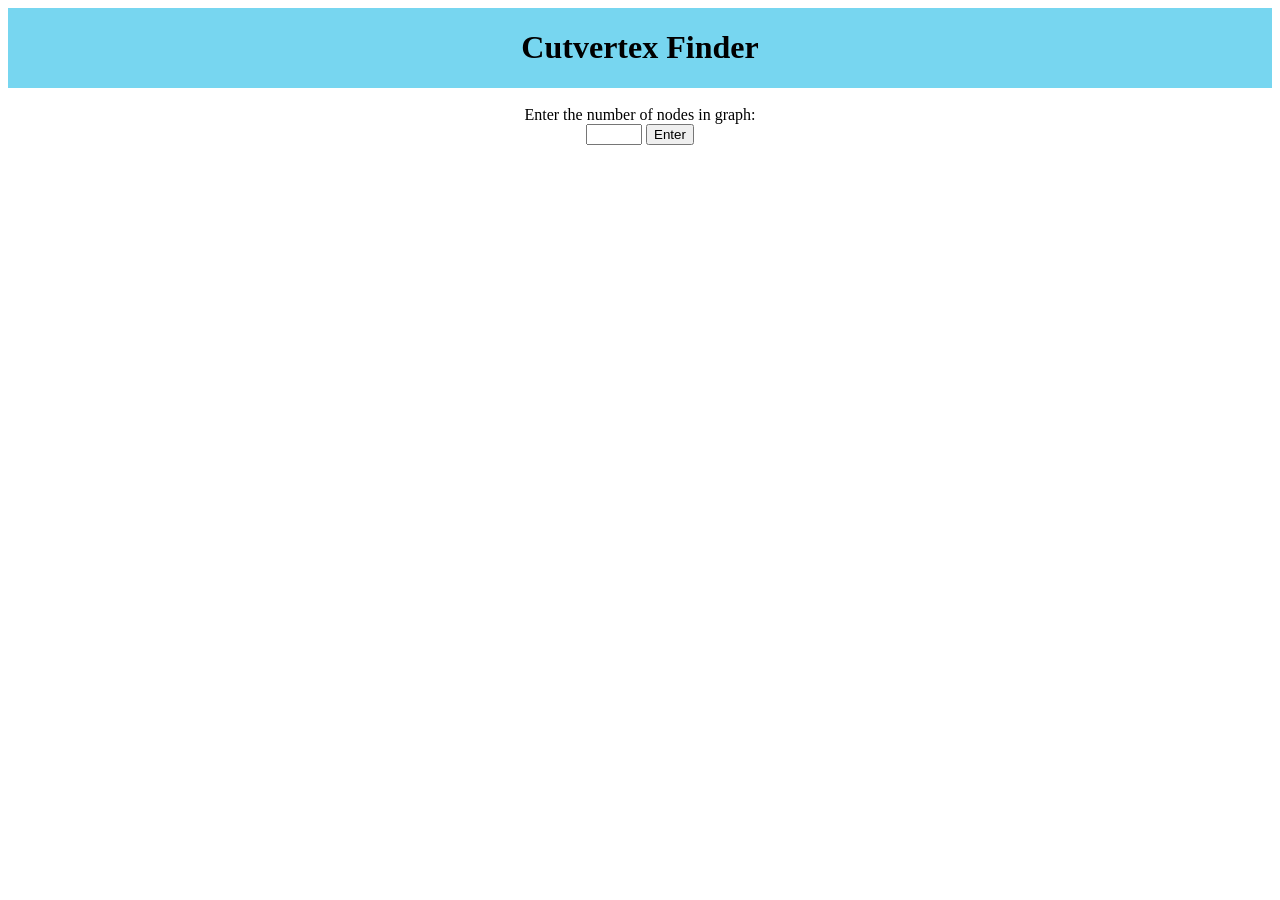
<file: index.html>
<!DOCTYPE html>
<html lang="en" dir="ltr">
  <head>
    <meta charset="utf-8">
    <link rel="stylesheet" href="cspc.css">
    <title></title>
  </head>
  <body>
      <header>
        <h1>Cutvertex Finder</h1>
      </header>
      <br>
      <label>Enter the number of nodes in graph:</label>
      <span>




        <input type="Number" min="1" max ="100"id="n">
        <button id="btn1" onclick="update()">Enter</button>

      </span>
      <br>
      <label id="instruct">Select each node, and click
      below the node to connect them <br>
      Ex if Node 1 is connected to 2,
      click Node 1 and click button below Node 2</label>
<br>
      <span id="heading">

      </span> <br>
      <span id="list">

      </span> <br>
      <button id="btn2" onclick="check()">Give me the cut vertices</button>
      <br>
      <span id="result">

      </span>
      <script src="cspc.js"></script>
  </body>
</html>
</file>
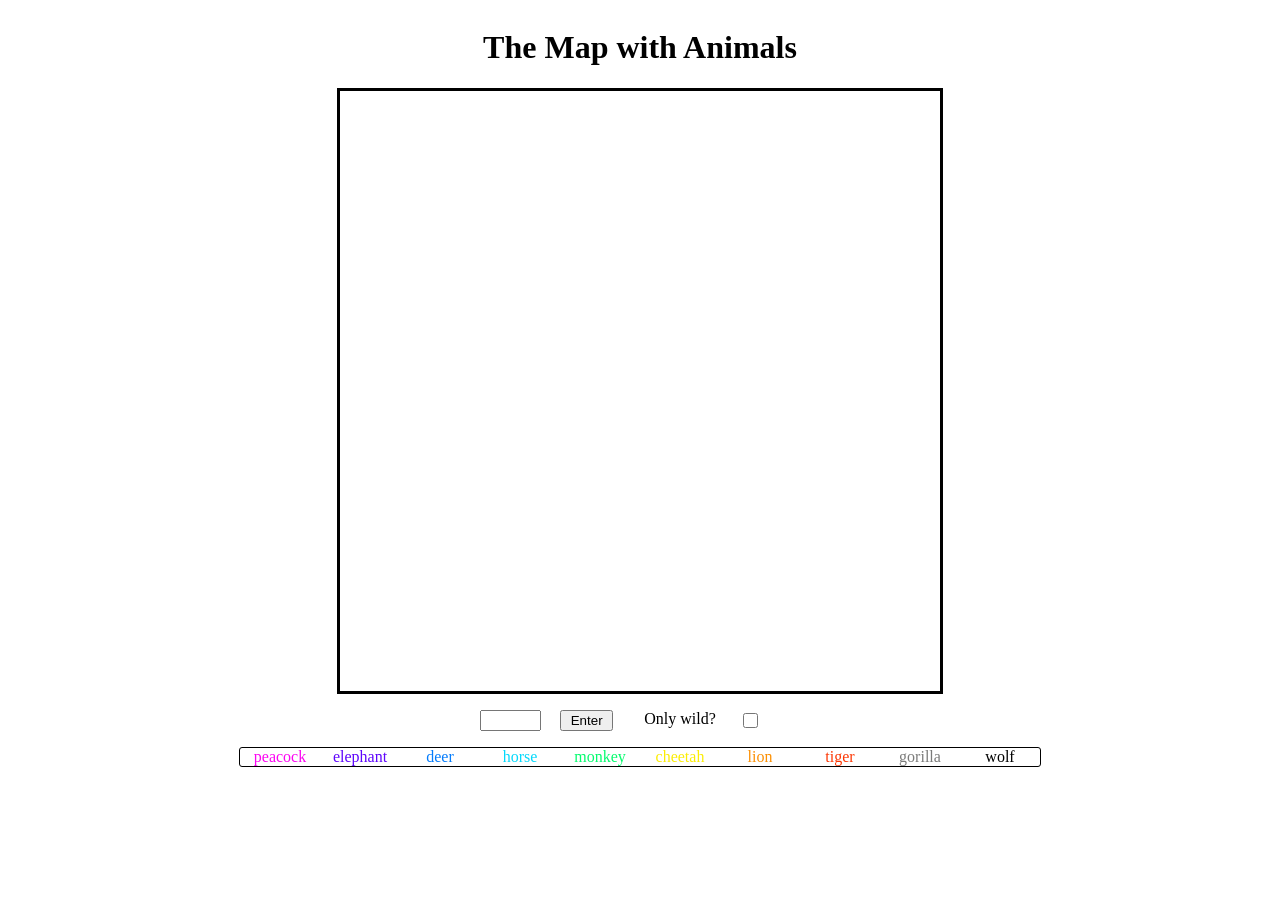
<file: indianforest.html>
<!DOCTYPE html>
<html lang="en" dir="ltr">
  <head>
    <meta charset="utf-8">
    <link rel="stylesheet" href="indianforest.css">
    <title>Maappppp</title>
  </head>
  <body>
    <header>
      <h1>The Map with Animals</h1>
    </header>
    <canvas id="canvas" width="600" height="600" onmousemove="manpos(event)"></canvas>
    <span id="span">
      <input type="Number" id="size">
      <button id="btn1" onclick="update()">Enter</button>
      <label for="checkbox">Only wild?</label>
      <input type="checkbox" id="switch" >
    </span>
    <div id="legend">
    </div>
    <script src="indianforest.js"></script>
  </body>
</html>
</file>
<file: cspc.css>
body{
  display: grid;
  grid-template-columns: 1fr;

}

header{
  background-color: #77D6F0;
}

h1{
  text-align: center;

}
#instruct{
  visibility: hidden;
}
label{
  text-align: center;
  margin: 0px auto;
}

span{
  text-align: center;
  align-items:center;
  align-content: center;
  margin: 0px auto;

}
#heading button{
  border: 0px;
 width:4em;
  margin: 0px auto;
  padding-top: 3px;
  padding-bottom: 3px;
}

#list button{
  width:4em;
    border: 0px;
    padding-top: 3px;
    padding-bottom: 3px;
}

div{
  margin: 0px auto;
}
#btn2{
  width:15em;
  margin: 0px auto;
  visibility: hidden;
}

p{
  margin: 0px auto;
  width: 40em;
  text-align: center;
}
</file>
<file: indianforest.css>
body{
  display: grid;
  grid-template-columns: 1fr
  align-items: center;
  text-align: center;
}
#canvas{
  border: solid black;
  align-self: center;
  margin: 0px auto;
}

div{
  margin: 0px auto;
  align-self: center;
  border: 1px solid black;
  border-radius: 3px;
  width : 50em;
  display: grid;
  grid-template-columns: repeat(10,1fr);
}
span{
  width: 5em;
}
button{
  width: 4em;
}
input{
  width : 4em;
}
#span{
  width:20em;
  display: grid;
  align-self: center;
  margin: 1em auto;
  grid-template-columns: 1fr 1fr 1fr 1fr;
}
</file>
